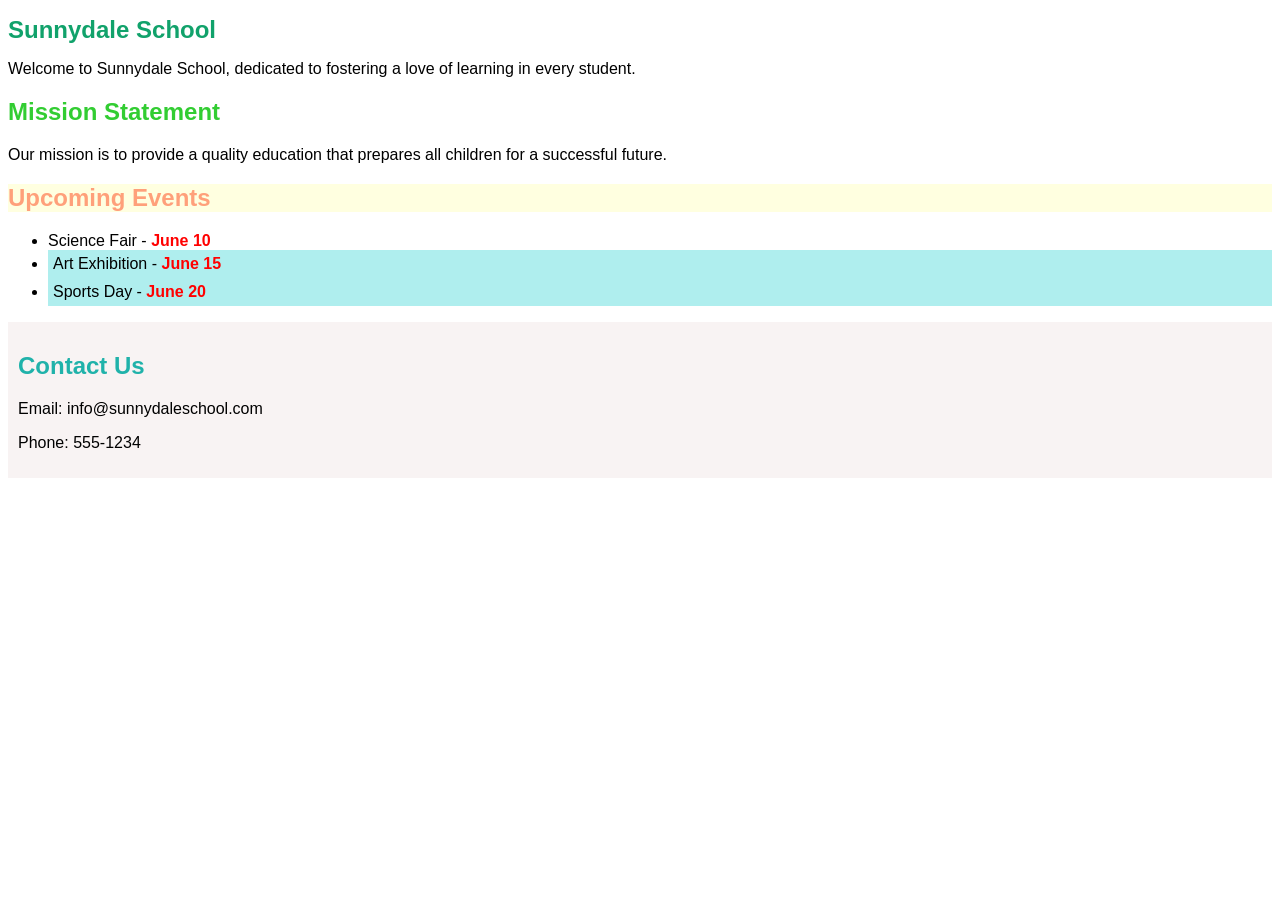
<file: Aula16/modulocisco_2/projeto2.html>
<!DOCTYPE html>
<html lang="en">
<head>
    <meta charset="UTF-8">
    <title>Sunnydale School</title>
    <link rel="stylesheet" href="./assets/css/style.css">
</head>
<body>

<h1>Sunnydale School</h1>
<p>Welcome to Sunnydale School, dedicated to fostering a love of learning in every student.</p>
    
<h2 id="mission-statement">Mission Statement</h2>
<p>Our mission is to provide a quality education that prepares all children for a successful future.</p>
    
<h2 id="upcoming-events">Upcoming Events</h2>
<ul>
    <li>Science Fair - <span class="date">June 10</span></li>
    <li class="outdoor" title="Event Type: Outdoor">Art Exhibition - <span class="date">June 15</span></li>
    <li class="outdoor" data-event-type="outdoor" title="Event Type: Outdoor">Sports Day - <span class="date">June 20</span></li>
</ul>

<div class="section">
<h2 id="contact">Contact Us</h2>
<p title="Email us at info@sunnydaleschool.com">Email: info@sunnydaleschool.com</p>
<p title="Call us at 555-1234">Phone: 555-1234</p>
<!-- Imagine clicking here shows a message: 'Thanks for reaching out!' -->
</div>

</body>
</html>
</file>
<file: Aula16/modulocisco_2/assets/css/style.css>
body {
            font-family: 'Arial', sans-serif;
        }
        h1 {
            font-size: 24px;
            font-weight: bold;
            color: #11a26b;
        }
        h2 {
            margin-top: 20px;
        }
        #mission-statement {
            color: #32CD32;
        }
        #upcoming-events {
            color: #FFA07A;
            background-color: #FFFFE0;
        }
        #contact {
            color: #20B2AA;
        }
        .outdoor {
            background-color: #AFEEEE;
            padding: 5px;
        }
        .date {
            font-weight: bold;
            color: red;
        }
        .section {
            background-color: #f8f3f3;
            padding: 10px;
        }
</file>
